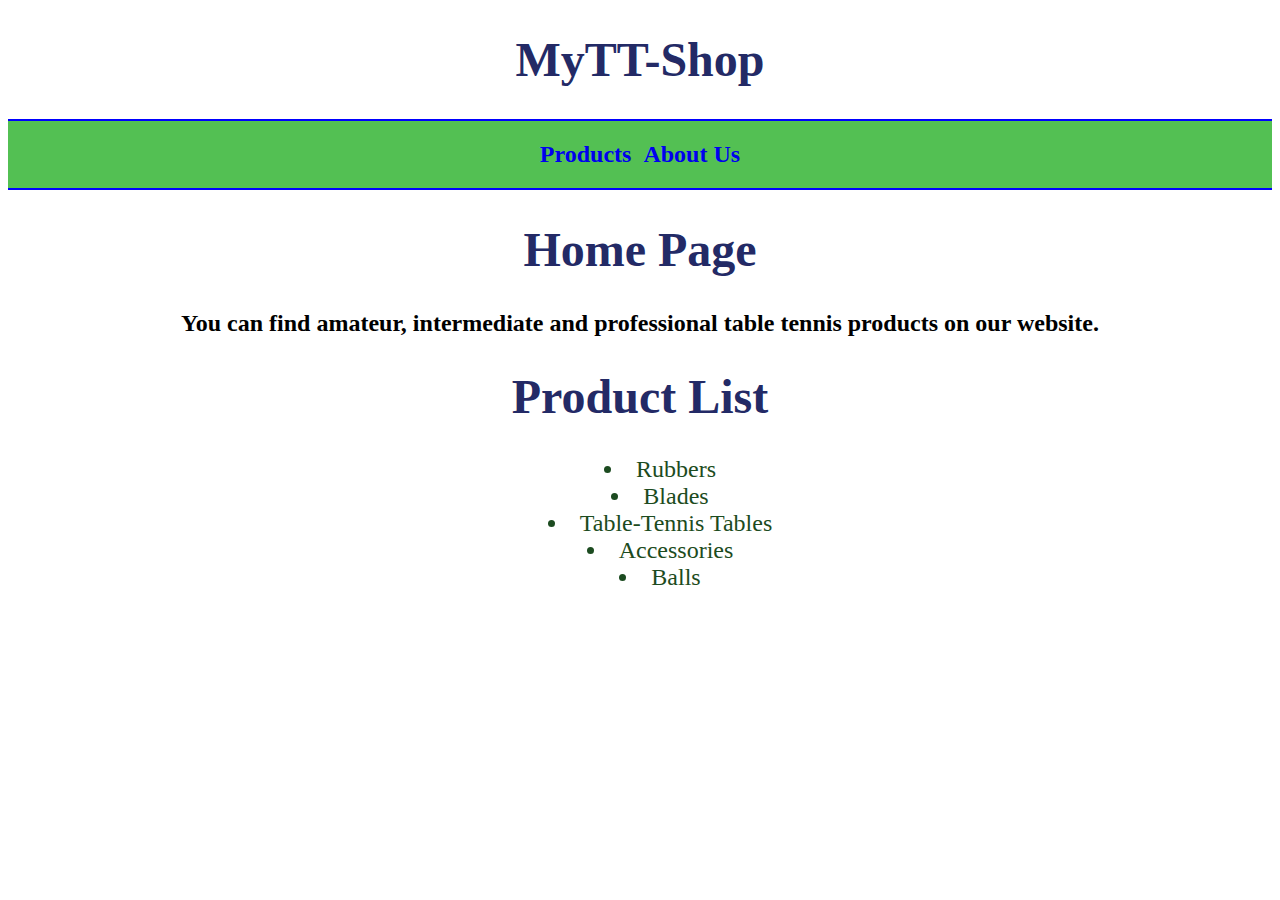
<file: Table-Tennis Shop/index.html>
<!DOCTYPE html>
<html lang="en">
<head>
    <meta charset="UTF-8">
    <meta name="viewport" content="width=device-width, initial-scale=1.0">
    <title>Table-Tennis Shop</title>
    <link rel="stylesheet" href="tt.css">
    <style>
        h1{
        font-size: 48px;
        text-align: center;
        color: rgb(35, 42, 102); 
        }
        p{
            font-size: 24px;
            text-align: center;
            
        }
        ul{
            font-size: 24px;
            text-align: center;
            list-style-position: inside;
        }
        body{
            background-image:url(https://img-hopi.mncdn.com/ae/a2/aea233f0d2124e6aaeb67ab5f8e8751e.jpeg);
            background-position: center;
            background-size: cover; 
        
        }
        li{
            color: rgb(28, 75, 32);
        }
        
    </style>
    
</head>
<body>
    <h1>MyTT-Shop</h1>     
    <div class="borderconf">               
        <a href="products.html">Products</a>&nbsp
        <a href="about-us.html">About Us</a>
    </div>
    <h1>Home Page</h1>
    <p><strong>You can find amateur, intermediate and professional table tennis products on our website.</strong> </p>
    <h1>Product List</h1>
    <ul>
        <li>Rubbers</li>
        <li>Blades</li>
        <li>Table-Tennis Tables</li>
        <li>Accessories</li>
        <li>Balls</li>
    </ul>
       
</body>
</html>
</file>
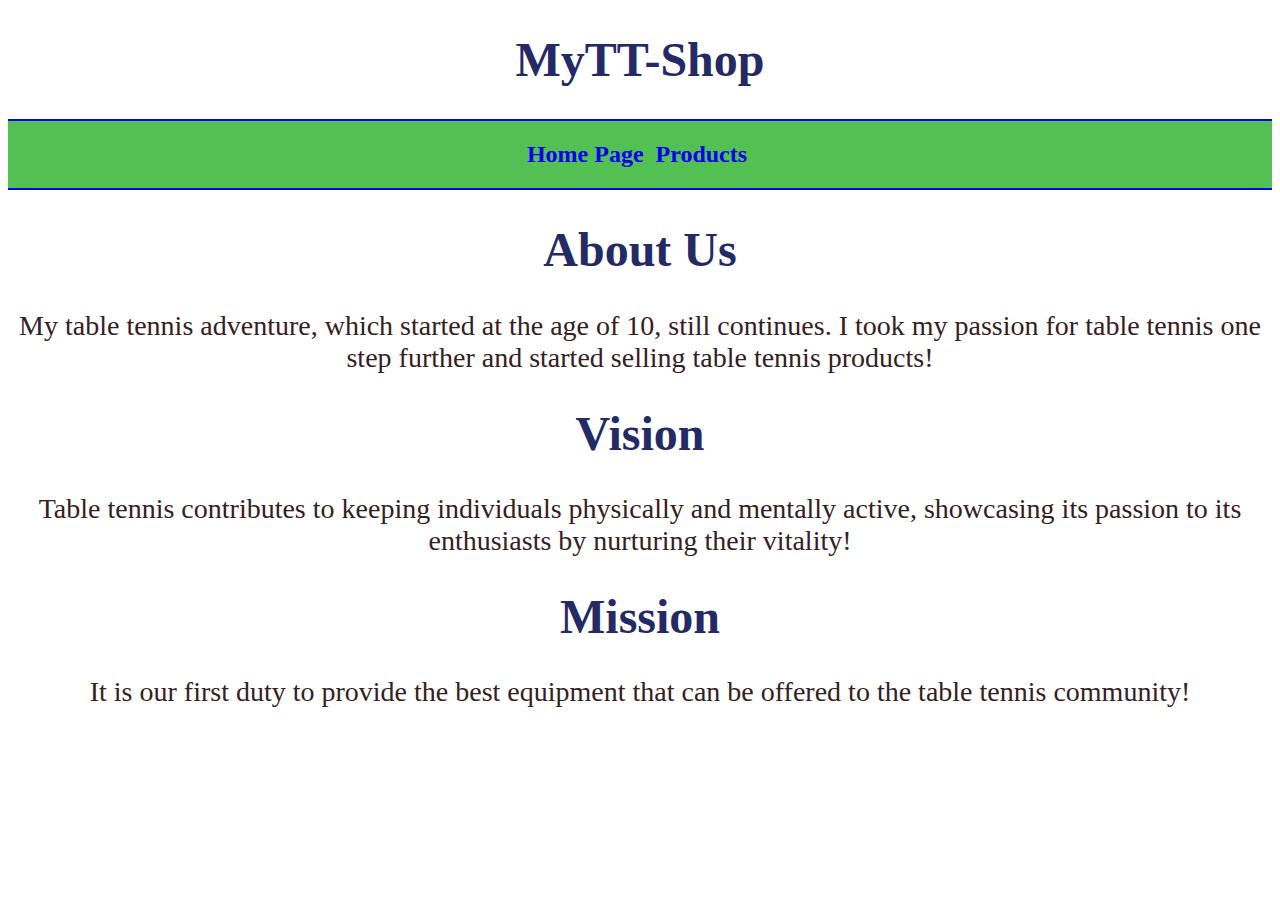
<file: Table-Tennis Shop/about-us.html>
<!DOCTYPE html>
<html lang="en">
<head>
    <meta charset="UTF-8">
    <meta name="viewport" content="width=device-width, initial-scale=1.0">
    <title>Document</title>
    <link rel="stylesheet" href="tt.css">
    <style>
        h1{
            font-size: 48px;
            text-align: center;
            color: rgb(35, 42, 102); 
        }
        body{
            background-image:url(https://img-hopi.mncdn.com/ae/a2/aea233f0d2124e6aaeb67ab5f8e8751e.jpeg);
            background-position: center;
            background-size: cover; 
        
        }
        p{
            font-size: 28px;
            text-align:center;
            color: rgb(53, 32, 35);       
        }
    </style>
</head>
<body>
    <h1>MyTT-Shop</h1>
    <div class="borderconf" style="text-align: center;font-size:24px">
        <a href="index.html">Home Page</a>&nbsp        
        <a href="products.html">Products</a>&nbsp   
    </div>
    <h1>About Us</h1>
    <p>My table tennis adventure, which started at the age of 10, still continues. I took my passion for table tennis one step further and started selling table tennis products!</p>
    <h1>Vision</h1>
    <p>Table tennis contributes to keeping individuals physically and mentally active, showcasing its passion to its enthusiasts by nurturing their vitality!</p>
    <h1>Mission</h1>
    <p>It is our first duty to provide the best equipment that can be offered to the table tennis community!</p>
    
</body>
</html>
</file>
<file: Table-Tennis Shop/tt.css>
.products {
    font-size: 28px;
    text-align:center;    
}

.borderconf{
    background-color: rgb(83, 192, 83);
    border-top: 2px solid blue; /* Üst sınır: 2 piksel kalınlığında, kırmızı renkte sınır */
    border-bottom: 2px solid blue; /* Alt sınır: 2 piksel kalınlığında, kesikli mavi renkte sınır */
    padding: 20px;
    text-decoration: none;
    text-align: center;font-size:24px;
    
    
}

.borderconf a{
    text-decoration: none;
    font-weight: bold;

}

.borderconf a:hover{
    color:red   ;
    text-decoration: none;
}
</file>
